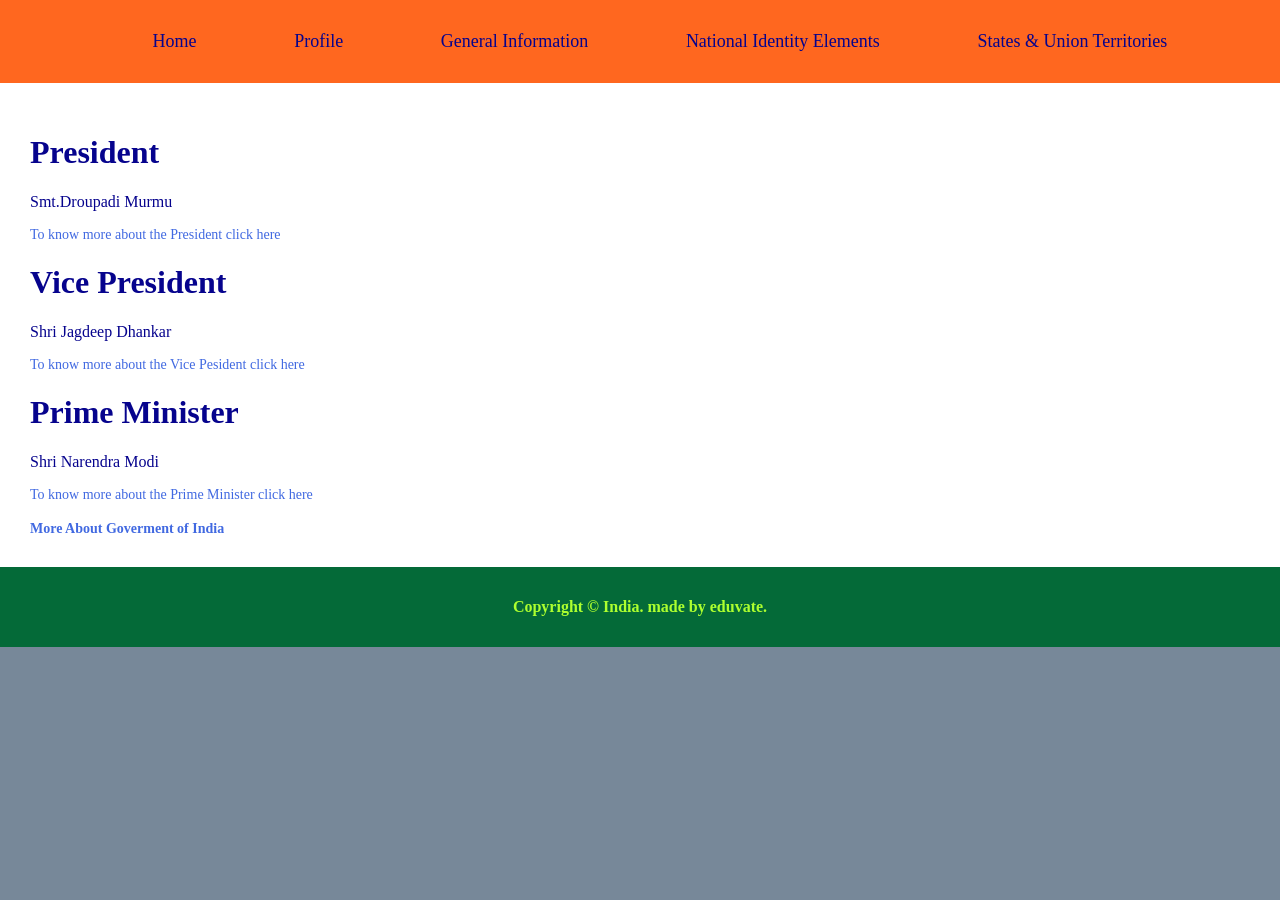
<file: general_info.html>
<html>
  <head>
  	<title>Indian Portal| Home</title>
    <link rel="stylesheet" href="style.css">
  </head>
  <body>
    <header>
         <nav>
          <ul>
             <li><a href="index.html">Home</a></li>
             <li><a href="profile.html">Profile</a></li>
             <li><a href="general_info.html">General Information</a></li>
             <li><a href="national_elements.html">National Identity Elements</a></li>
             <li><a href="state_union_territories.html">States & Union Territories</a></li>
          </ul>
        </nav>
    </header>
    <main>
    <div class="row">
      <div class="column2">
      <h1>President</h1>
        <p>Smt.Droupadi Murmu</p>
        <a href="https://Presidentofindia.nic.in\"target="_blank">To know more about the President click here</a>
      <h1>Vice President</h1>
        <p>Shri Jagdeep Dhankar</p>
        <a href="https://vicepresidentofindia.nic.in/"target="_blank">To know more about the Vice Pesident click here</a>
      <h1>Prime Minister</h1>
        <p>Shri Narendra Modi</p>
        <a href="https://www.pmindia.gov.in/en/pms-profile/" target="_blank">To know more about the Prime Minister click here</a><br><br>
        <a href="https://www.india.gov.in/my-goverment/whos-who" target="_blank">
        <strong>More About Goverment of India</strong></a>
   </div>
 </div>
   </main>

   <footer>
     <p id= "footer_paragraph">Copyright &copy; India. made by eduvate.</p>
   </footer>
 </body>
</html>
</file>
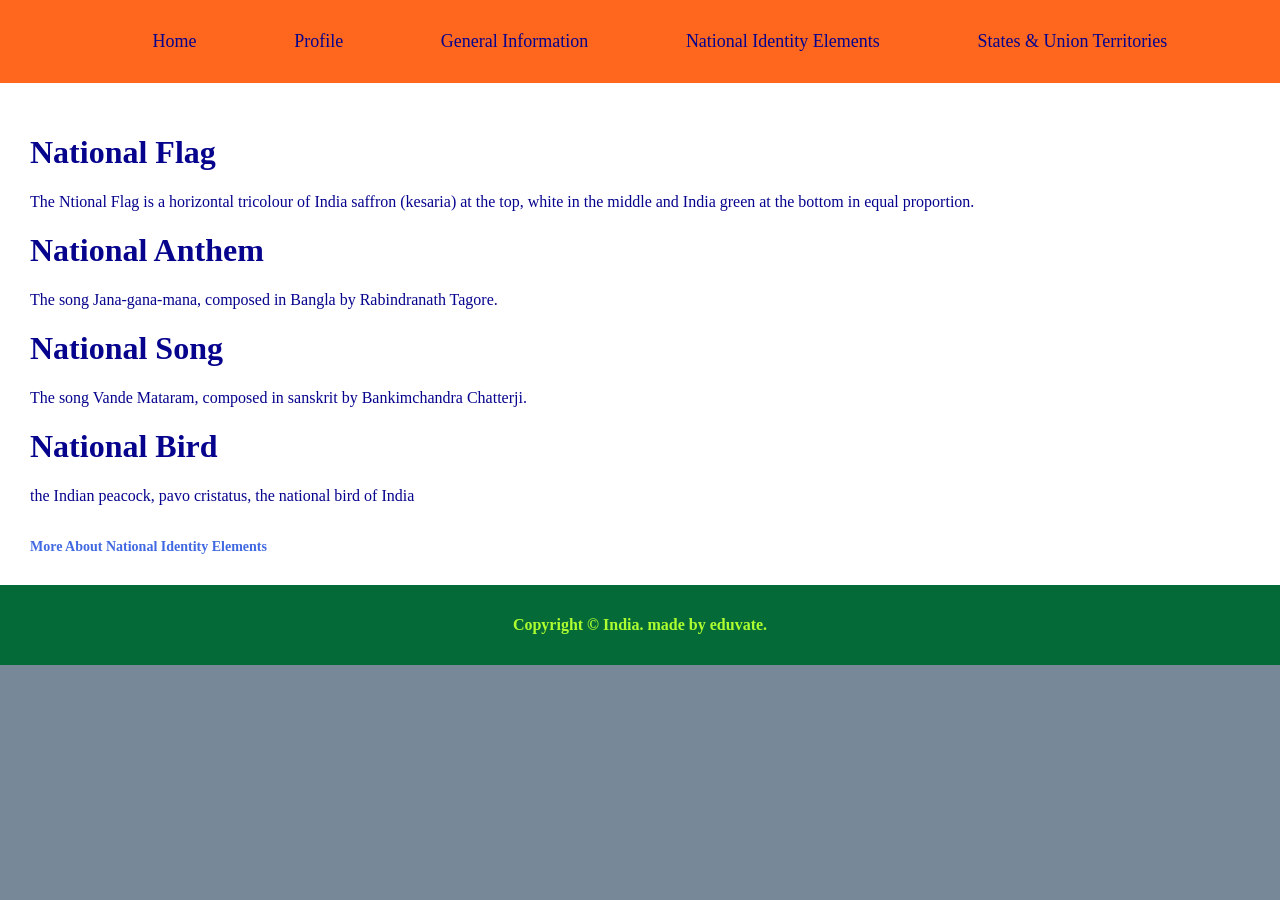
<file: national_elements.html>
<html>
  <head>
  	<title>Indian Portal| Home</title>
    <link rel="stylesheet" href="style.css">
  </head>
  <body>
    <header>
         <nav>
          <ul>
             <li><a href="index.html">Home</a></li>
             <li><a href="profile.html">Profile</a></li>
             <li><a href="general_info.html">General Information</a></li>
             <li><a href="national_elements.html">National Identity Elements</a></li>
             <li><a href="state_union_territories.html">States & Union Territories</a></li>
          </ul>
        </nav>
    </header>
    <main>
       <div class="row">
          <div class="column2">
            <h1>National Flag</h1>
            <p>The Ntional Flag is a horizontal tricolour of India saffron (kesaria) at the top, white in the middle and India green at the bottom in equal proportion. </p>
            <h1>National Anthem</h1>
            <p>The song Jana-gana-mana, composed in Bangla by Rabindranath Tagore.</p>
            <h1>National Song</h1>
            <p>The song Vande Mataram, composed in sanskrit by Bankimchandra Chatterji.</p>
            <h1>National Bird</h1>
            <p>the Indian peacock, pavo cristatus, the national bird of India</p>
            <br>
            <a href="https://knowledge.india.gov.in/national-identy-elements/" style="color:royalblue;" target="_blank">
            <strong>More About National Identity Elements</strong></a>
          </div>
        </div>   
   </main>

   <footer>
     <p id= "footer_paragraph">Copyright &copy; India. made by eduvate.</p>
   </footer>

 </body>
</html>
</file>
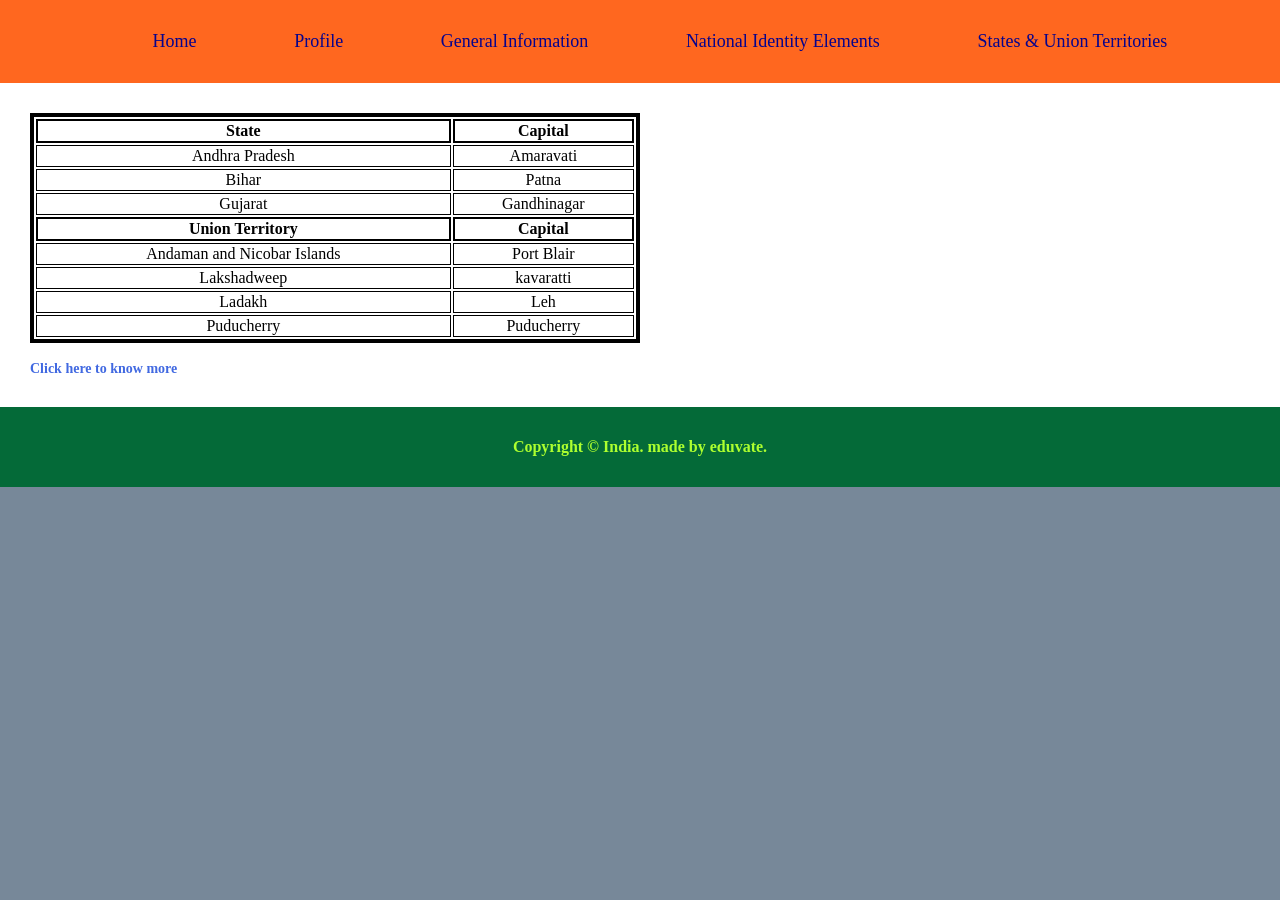
<file: state_union_territories.html>
<html>
  <head>
  	<title>Indian Portal| Home</title>
    <link rel="stylesheet" href="style.css">
  </head>
  <body>
    <header>
         <nav>
          <ul>
             <li><a href="index.html">Home</a></li>
             <li><a href="profile.html">Profile</a></li>
             <li><a href="general_info.html">General Information</a></li>
             <li><a href="national_elements.html">National Identity Elements</a></li>
             <li><a href="state_union_territories.html">States & Union Territories</a></li>
          </ul>
        </nav>
    </header>
    <main>
      <div class="row">
        <div class="column2">
          <table>
            <!- States -> 
            <tr> 
              <th>State</th>
              <th>Capital</th>
            </tr>
            <tr>
              <td>Andhra Pradesh</td>
              <td>Amaravati</td>
            </tr>
            <tr>
              <td>Bihar</td>
              <td>Patna</td>
            </tr>
            <tr>
              <td>Gujarat</td>
              <td>Gandhinagar</td>
            </tr>
            
            <tr>
              <th>Union Territory</th>
              <th>Capital</th>
            </tr>
            <tr>
              <td>Andaman and Nicobar Islands</td>
              <td>Port Blair</td>
            </tr>
            <tr>
             <td>Lakshadweep</td>
             <td>kavaratti</td>
            </tr>
            <tr> 
             <td>Ladakh</td>
             <td>Leh</td>
            </tr>
            <tr>
             <td>Puducherry</td>
             <td>Puducherry</td>
            </tr>
        </table>
        <br>
        <a href="https//knowindia.india.gov.in/states-uts/" target="_blank">
        <strong>Click here to know more</strong></a>
     </div>
    </div>
  </main>
   <footer>
     <p id= "footer_paragraph">Copyright &copy; India. made by eduvate.</p>
   </footer>
 </body>
</html>
</file>
<file: style.css>
body{
 margin: 0;
 padding: 0;
 background-color: lightslategray;
}
header{
 padding: 15px;
 background-color: #FF671F;
}
nav ul{
  display: flex;
  justify-content: space-evenly;
}
nav ul li{
  list-style: none;
}
nav ul li a{
  color: #06038D;
  text-decoration: none;
  font-size: 18px;
}
footer{
  padding: 15px;
  margin-bottom: 0px;
  background: #046A38;
}
#footer_paragraph{
  text-align: center;
  font-weight: 700;
  color: greenyellow;
}
a{
  color: royalblue;
  text-decoration: none;
  font-size: 14px;
  position: relative;
}
main{
  color: #06038D;
  padding: 10PX;
  background-color: white;
}
p{
  text-align: justify;
}
.column1{
  flex-basis: 40%;
  margin-left: 10px;
  padding: 10px;
}
.column2{
  flex-basis: 120%;
  padding: 20px;
}
table{
  border: 4px solid black;
  width: 50%;
  text-align: center;
}
th{
  border: 2px solid black;
}
td{
  border: 1px solid black;
}
</file>
